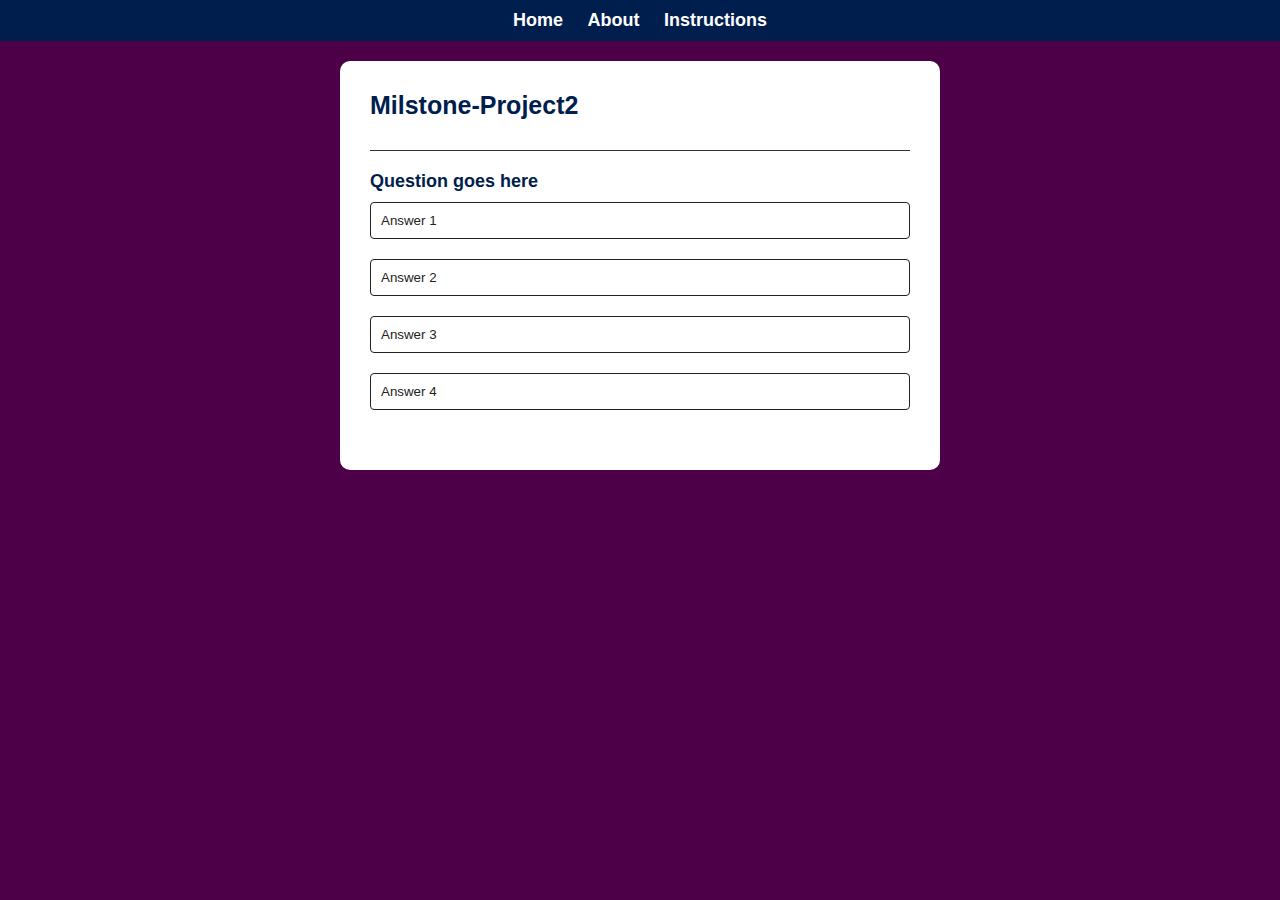
<file: index.html>
<!DOCTYPE html>
<html lang="en">
<head>
    <meta charset="UTF-8">
    <meta name="viewport" content="width=device-width, initial-scale=1.0">
    <title>Milestone-Project2</title>
    <!-- Add your CSS or JavaScript files here -->
    <link rel="stylesheet" href="style.css">
</head>
<body>
    <header>
        <nav>
            <ul>
                <li><a href="index.html">Home</a></li>
                <li><a href="about.html">About</a></li>
                <li><a href="instructions.html">Instructions</a></li>
            </ul>
        </nav>
    </header>
    <div class="app">
        <h1>Milstone-Project2</h1>
        <div class="quiz">
            <div id="popup" class="popup">
                <h2>Welcome to Thinkathon Quiz!</h2>
                <p>Instructions: Answer the following questions by selecting the correct option. Click "Start Quiz" to begin.</p>
                <button id="start-quiz-btn">Start Quiz</button>
            </div>
            <h2 id="question">Question goes here</h2>
            <div id="answer-buttons">
                <button class="btn">Answer 1</button>
                <button class="btn">Answer 2</button>
                <button class="btn">Answer 3</button>
                <button class="btn">Answer 4</button>
            </div>
            <button id="next-btn">Next</button>
        </div>
    </div>
    <script src="script.js"></script>
</body>
</html>
</file>
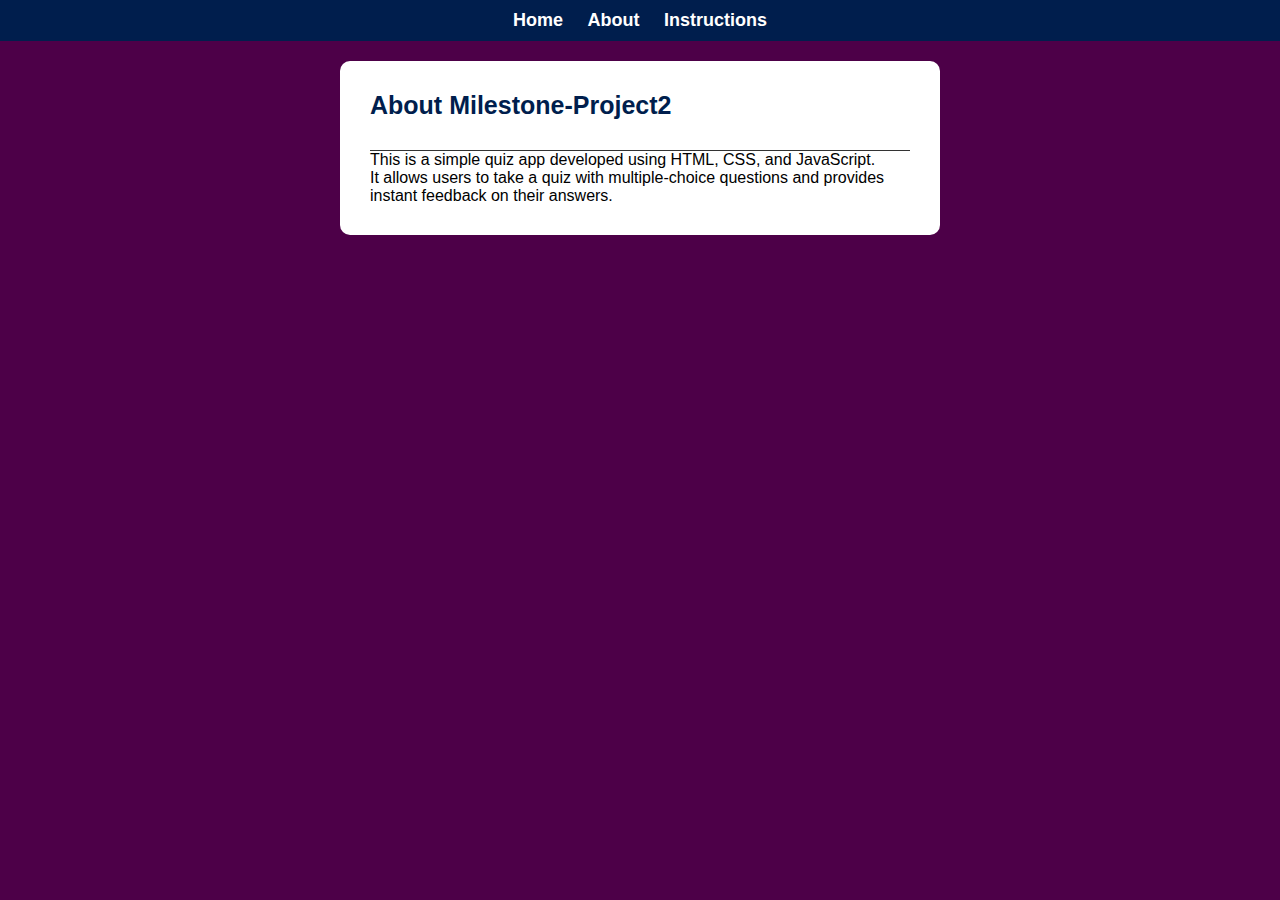
<file: about.html>
<!DOCTYPE html>
<html lang="en">
<head>
    <meta charset="UTF-8">
    <meta name="viewport" content="width=device-width, initial-scale=1.0">
    <title>About - Milstone-Project2</title>
    <link rel="stylesheet" href="style.css">
</head>
<body>
    <header>
        <nav>
            <ul>
                <li><a href="index.html">Home</a></li>
                <li><a href="about.html">About</a></li>
                <li><a href="instructions.html">Instructions</a></li>
            </ul>
        </nav>
    </header>
    <div class="app">
        <h1>About Milestone-Project2</h1>
        <p>This is a simple quiz app developed using HTML, CSS, and JavaScript.</p>
        <p>It allows users to take a quiz with multiple-choice questions and provides instant feedback on their answers.</p>
    </div>
</body>
</html>
</file>
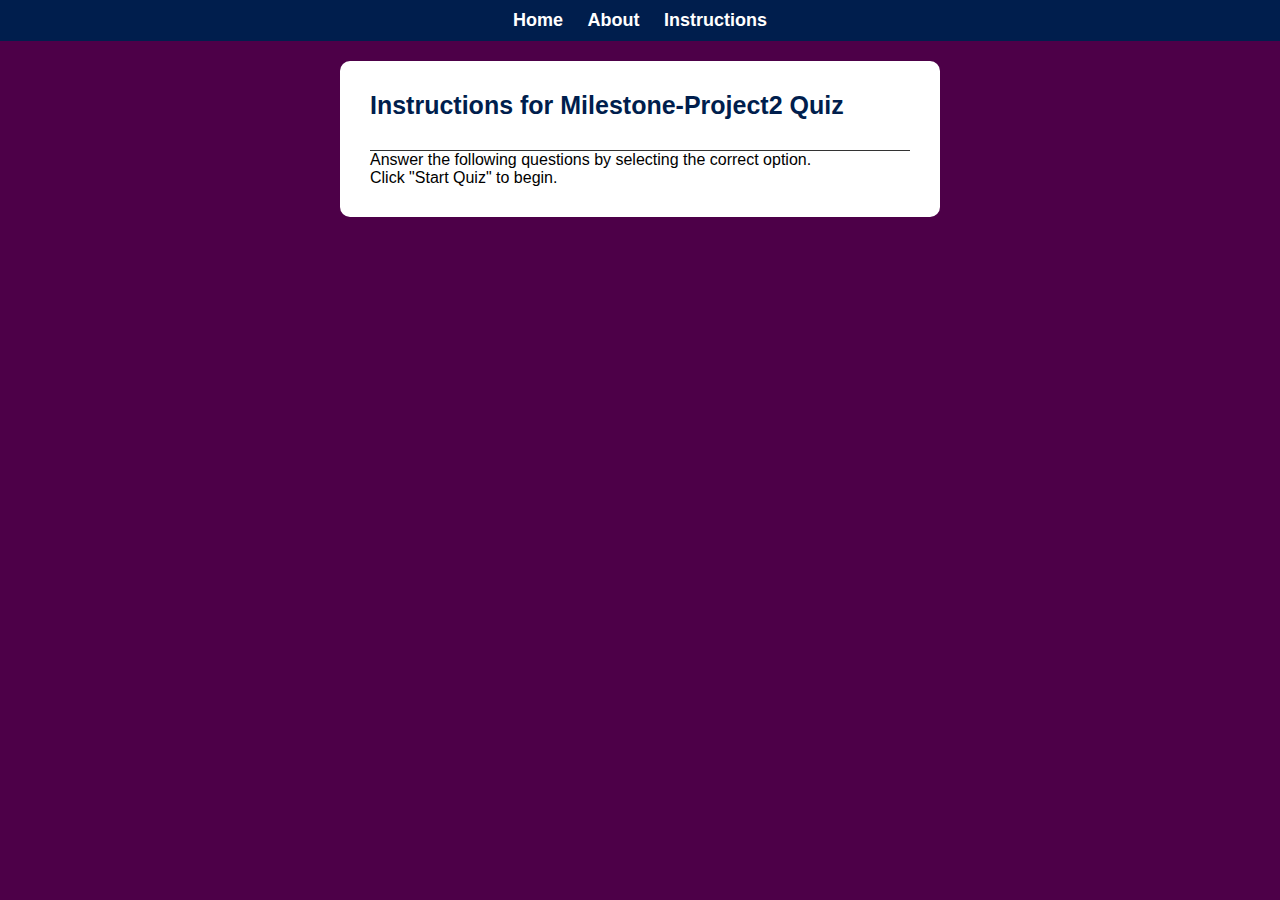
<file: instructions.html>
<!DOCTYPE html>
<html lang="en">
<head>
    <meta charset="UTF-8">
    <meta name="viewport" content="width=device-width, initial-scale=1.0">
    <title>Instructions - Milestone-Project2</title>
    <link rel="stylesheet" href="style.css">
</head>
<body>
    <header>
        <nav>
            <ul>
                <li><a href="index.html">Home</a></li>
                <li><a href="about.html">About</a></li>
                <li><a href="instructions.html">Instructions</a></li>
            </ul>
        </nav>
    </header>
    <div class="app">
        <h1>Instructions for Milestone-Project2 Quiz</h1>
        <p>Answer the following questions by selecting the correct option.</p>
        <p>Click "Start Quiz" to begin.</p>
    </div>
</body>
</html>
</file>
<file: style.css>
* {
    margin: 0;
    padding: 0;
    font-family: 'Poppins', sans-serif;
    box-sizing: border-box;
}

body {
    background: #4d0048;
}

header {
    background: #001e4d;
    padding: 10px 0;
}

nav ul {
    list-style: none;
    text-align: center;
}

nav ul li {
    display: inline;
    margin: 0 10px;
}

nav ul li a {
    color: #fff;
    text-decoration: none;
    font-weight: bold;
    font-size: 18px;
}

.app {
    background: #fff;
    width: 90%;
    max-width: 600px;
    margin: 20px auto;
    border-radius: 10px;
    padding: 30px;
}

.app h1 {
    font-size: 25px;
    color: #001e4d;
    font-weight: 600;
    border-bottom: 1px solid #333;
    padding-bottom: 30px;
}

.quiz {
    padding: 20px 0;
}

.quiz h2 {
    font-size: 18px;
    color: #001e4d;
    font-weight: 600;
}

.btn {
    background: #fff;
    color: #222;
    font-weight: 500;
    width: 100%;
    border: 1px solid #222;
    padding: 10px;
    margin: 10px 0;
    text-align: left;
    border-radius: 4px;
    cursor: pointer;
    transition: all 0.3s;
}

.btn:hover:not([disabled]) {
    background: #222;
    color: #fff;
}

.btn:disabled {
    cursor: no-drop;
}

#next-btn {
    background: #001e4d;
    color: #fff;
    font-weight: 500;
    width: 150px;
    border: 0;
    padding: 10px;
    margin: 20px auto 0;
    border-radius: 4px;
    cursor: pointer;
    display: none;
}

.popup {
    display: none;
    position: fixed;
    top: 50%;
    left: 50%;
    transform: translate(-50%, -50%);
    background: #fff;
    padding: 20px;
    border-radius: 10px;
    box-shadow: 0 0 10px rgba(0, 0, 0, 0.2);
    z-index: 999;
}

.popup h2 {
    font-size: 20px;
    color: #001e4d;
    margin-bottom: 10px;
}

.popup p {
    font-size: 16px;
    color: #333;
    margin-bottom: 20px;
}

#start-quiz-btn {
    background-color: #001e4d;
    color: #fff;
    padding: 10px 20px;
    border: none;
    border-radius: 5px;
    cursor: pointer;
    font-size: 16px;
}

#start-quiz-btn:hover {
    background-color: #003366;
}

.correct{
    background: #9aeabc;
}
.wrong{
    background: #ff9393;
}
</file>
